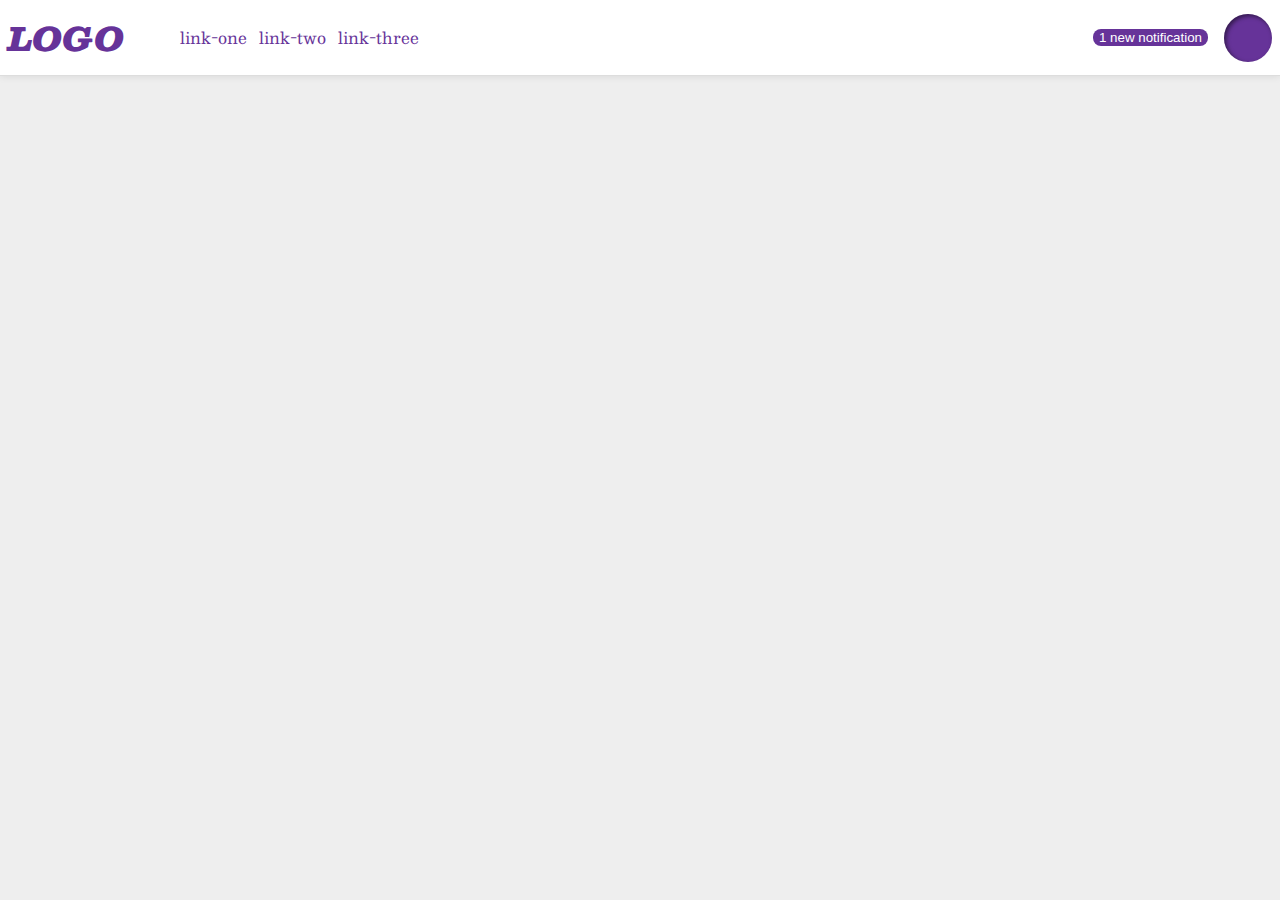
<file: flex/03-flex-header-2/index.html>
<!DOCTYPE html>
<html lang="en">
  <head>
    <meta charset="UTF-8">
    <meta http-equiv="X-UA-Compatible" content="IE=edge">
    <meta name="viewport" content="width=device-width, initial-scale=1.0">
    <title>Flex Header 2</title>
    <link rel="stylesheet" href="style.css">
  </head>
  <body>
    <div class="header">
      <div class = "left">
        <div class="logo">
        LOGO
        </div>
        <ul class="links">
          <li><a href="https://google.com">link-one</a></li>
          <li><a href="https://google.com">link-two</a></li>
          <li><a href="https://google.com">link-three</a></li>
        </ul>
      </div>
      
      <div class = "right">
        <button class="notifications">
        1 new notification
        </button>
        <div class="profile-image"></div>
      </div>
    </div>
  </body>
</html>
</file>
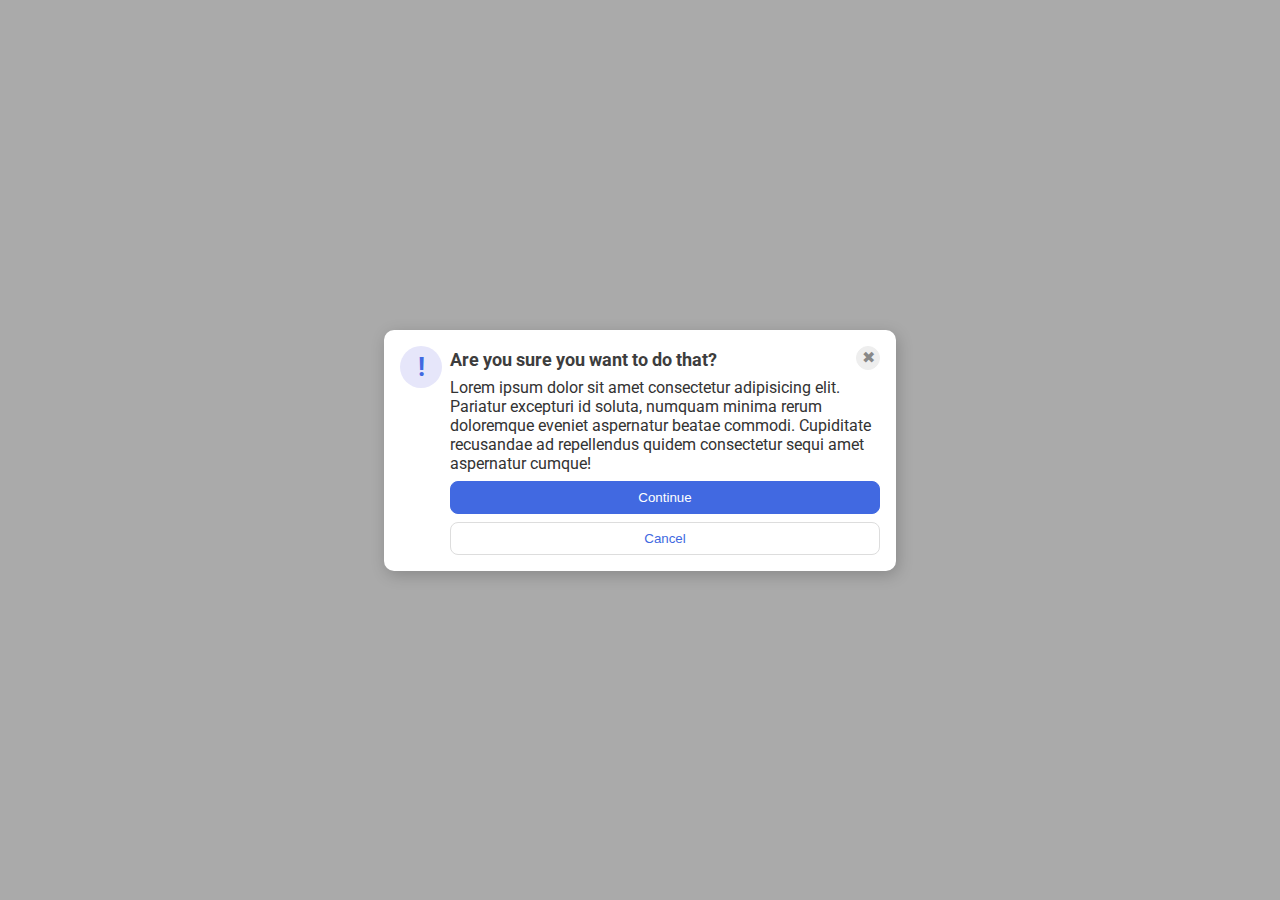
<file: flex/05-flex-modal/index.html>
<!DOCTYPE html>
<html lang="en">
  <head>
    <meta charset="UTF-8">
    <meta http-equiv="X-UA-Compatible" content="IE=edge">
    <meta name="viewport" content="width=device-width, initial-scale=1.0">
    <link rel="stylesheet" href="style.css">
    <title>Modal</title>
  </head>
  <body>
  <div class="modal">
    <div class="icon">!</div>
    <div class="items">    
      <div class="warning">
        <div class="header">Are you sure you want to do that?</div>
        <button class="close-button">✖</button>
      </div>
      <div class="text">Lorem ipsum dolor sit amet consectetur adipisicing elit. Pariatur excepturi id soluta, numquam minima rerum doloremque eveniet aspernatur beatae commodi. Cupiditate recusandae ad repellendus quidem consectetur sequi amet aspernatur cumque!</div>
  
        <button class="continue">Continue</button>
        <button class="cancel">Cancel</button>
      </div>
      </div>
    </div>
  </body>
</html>
</file>
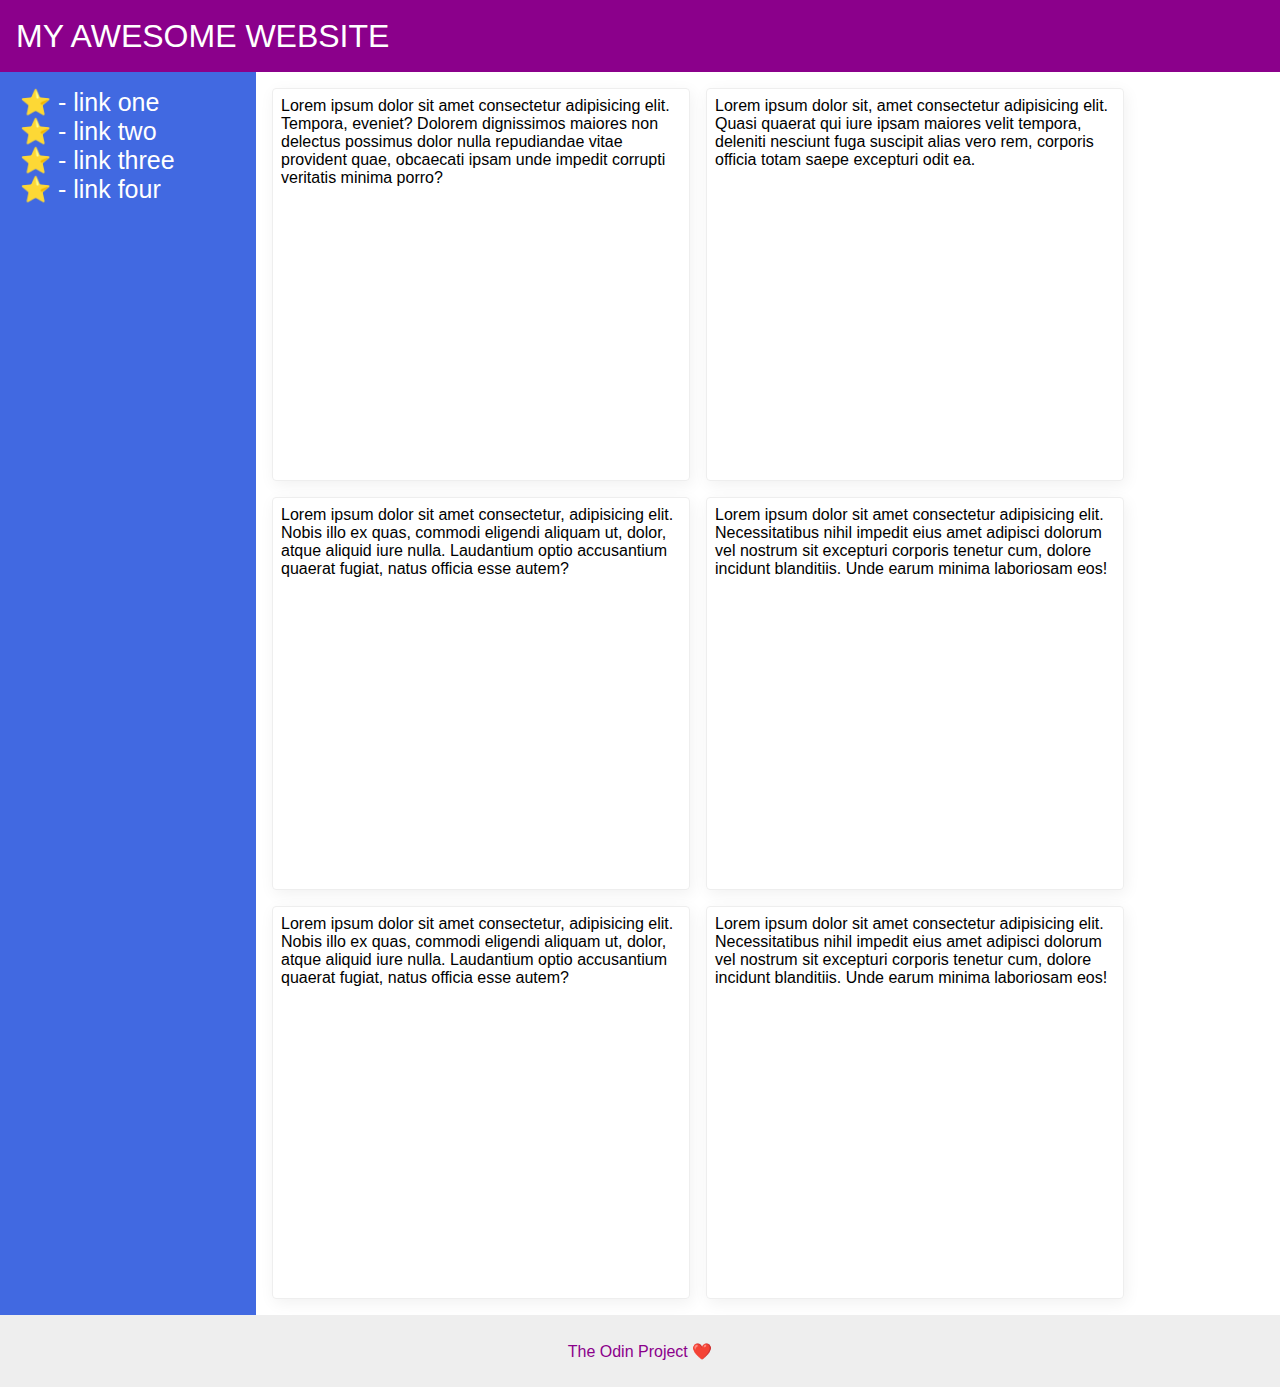
<file: flex/07-flex-layout-2/index.html>
<!DOCTYPE html>
<html lang="en">
  <head>
    <meta charset="UTF-8">
    <meta http-equiv="X-UA-Compatible" content="IE=edge">
    <meta name="viewport" content="width=device-width, initial-scale=1.0">
    <title>The Holy Grail</title>
    <link rel="stylesheet" href="style.css">
  </head>
  <body>
    <div class="header">
      MY AWESOME WEBSITE
    </div>
    
    <div class = "center">
      <div class="sidebar">
        <ul>
          <li><a href="#">⭐ - link one</a></li>
          <li><a href="#">⭐ - link two</a></li>
          <li><a href="#">⭐ - link three</a></li>
          <li><a href="#">⭐ - link four</a></li>
        </ul>
      </div>

      <div class="content"> 
        <div class="card">Lorem ipsum dolor sit amet consectetur adipisicing elit. Tempora, eveniet? Dolorem dignissimos maiores non delectus possimus dolor nulla repudiandae vitae provident quae, obcaecati ipsam unde impedit corrupti veritatis minima porro?</div>
        <div class="card">Lorem ipsum dolor sit, amet consectetur adipisicing elit. Quasi quaerat qui iure ipsam maiores velit tempora, deleniti nesciunt fuga suscipit alias vero rem, corporis officia totam saepe excepturi odit ea.</div>
        <div class="card">Lorem ipsum dolor sit amet consectetur, adipisicing elit. Nobis illo ex quas, commodi eligendi aliquam ut, dolor, atque aliquid iure nulla. Laudantium optio accusantium quaerat fugiat, natus officia esse autem?</div>
        <div class="card">Lorem ipsum dolor sit amet consectetur adipisicing elit. Necessitatibus nihil impedit eius amet adipisci dolorum vel nostrum sit excepturi corporis tenetur cum, dolore incidunt blanditiis. Unde earum minima laboriosam eos!</div>
        <div class="card">Lorem ipsum dolor sit amet consectetur, adipisicing elit. Nobis illo ex quas, commodi eligendi aliquam ut, dolor, atque aliquid iure nulla. Laudantium optio accusantium quaerat fugiat, natus officia esse autem?</div>
        <div class="card">Lorem ipsum dolor sit amet consectetur adipisicing elit. Necessitatibus nihil impedit eius amet adipisci dolorum vel nostrum sit excepturi corporis tenetur cum, dolore incidunt blanditiis. Unde earum minima laboriosam eos!</div>
      </div>
    </div>
    
    <div class="footer">
      The Odin Project ❤️
    </div>
  </body>
</html>
</file>
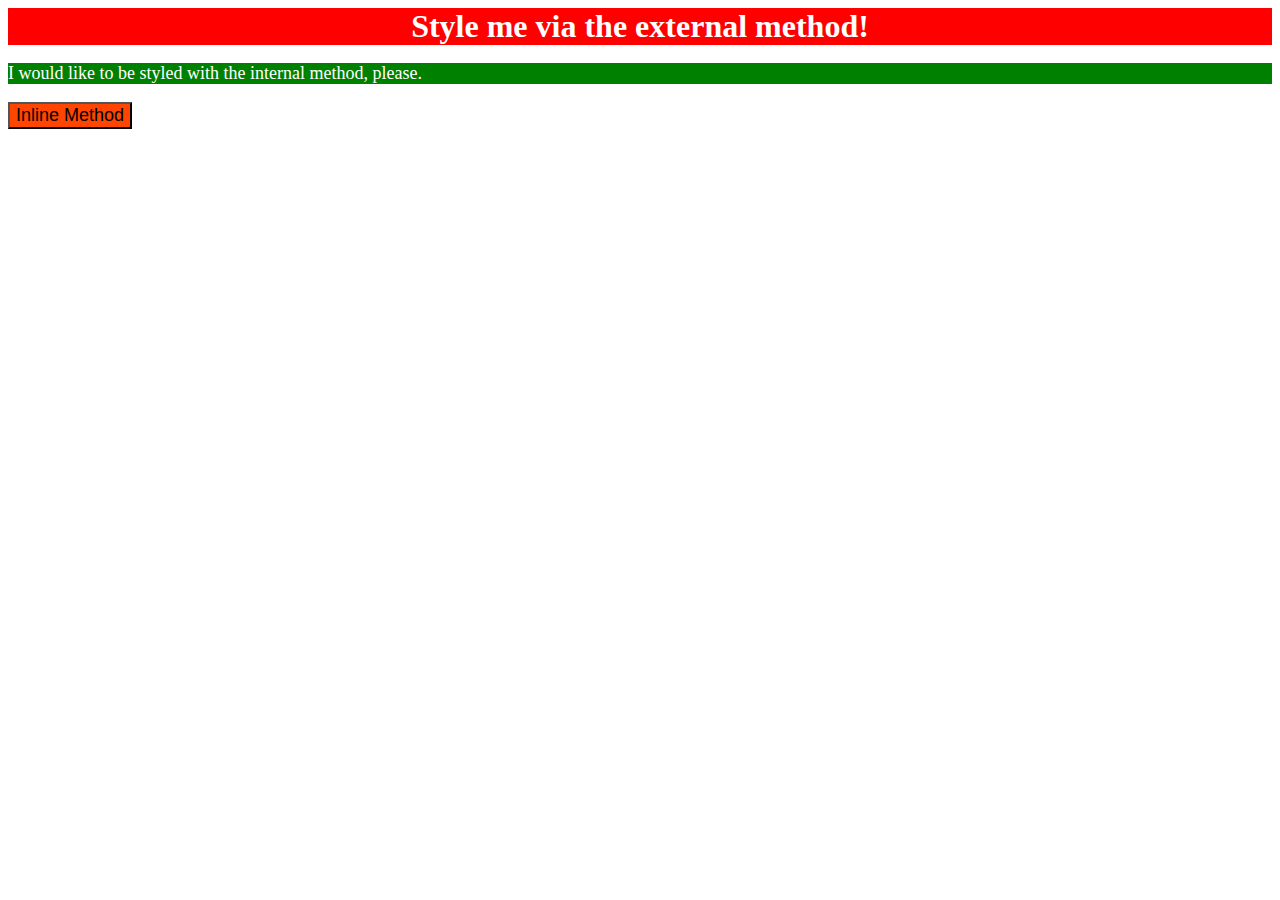
<file: foundations/01-css-methods/index.html>
<!DOCTYPE html>
<html lang="en">
  <head>
    <meta charset="UTF-8">
    <meta http-equiv="X-UA-Compatible" content="IE=edge">
    <meta name="viewport" content="width=device-width, initial-scale=1.0">
    <title>Methods for Adding CSS</title>
    <link rel ="stylesheet" href = "styles.css">
    <style>
    p {
      background-color: green;
      color: white;
      font-size: 18px;
    }
    </style>
    
  </head>
  <body>
    <div>Style me via the external method!</div>
    <p>I would like to be styled with the internal method, please.</p>
    <button style ="background-color:orangered; font-size:18px;" >Inline Method</button>
  </body>
</html>
</file>
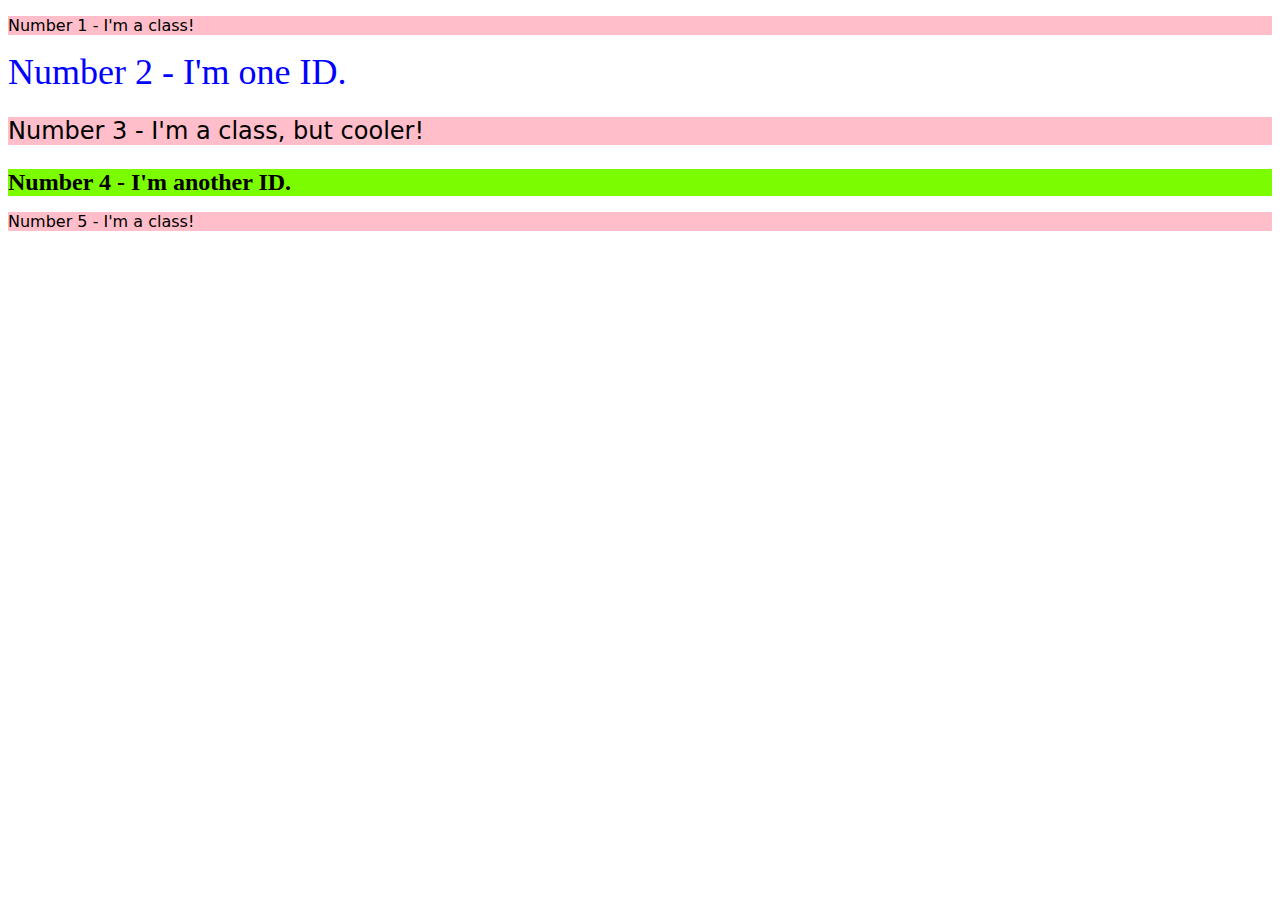
<file: foundations/02-class-id-selectors/index.html>
<!DOCTYPE html>
<html lang="en">
  <head>
    <meta charset="UTF-8">
    <meta http-equiv="X-UA-Compatible" content="IE=edge">
    <meta name="viewport" content="width=device-width, initial-scale=1.0">
    <title>Class and ID Selectors</title>
    <link rel="stylesheet" href="style.css">
  </head>
  <body>
    <p class ="oddNumber">Number 1 - I'm a class!</p>
    <div class = "classTwo" >Number 2 - I'm one ID.</div>
    <p class = "oddNumber" id ="thirdElement">Number 3 - I'm a class, but cooler!</p>
    <div class = "classFour" >Number 4 - I'm another ID.</div>
    <p class = "oddNumber">Number 5 - I'm a class!</p>
  </body>
</html>
</file>
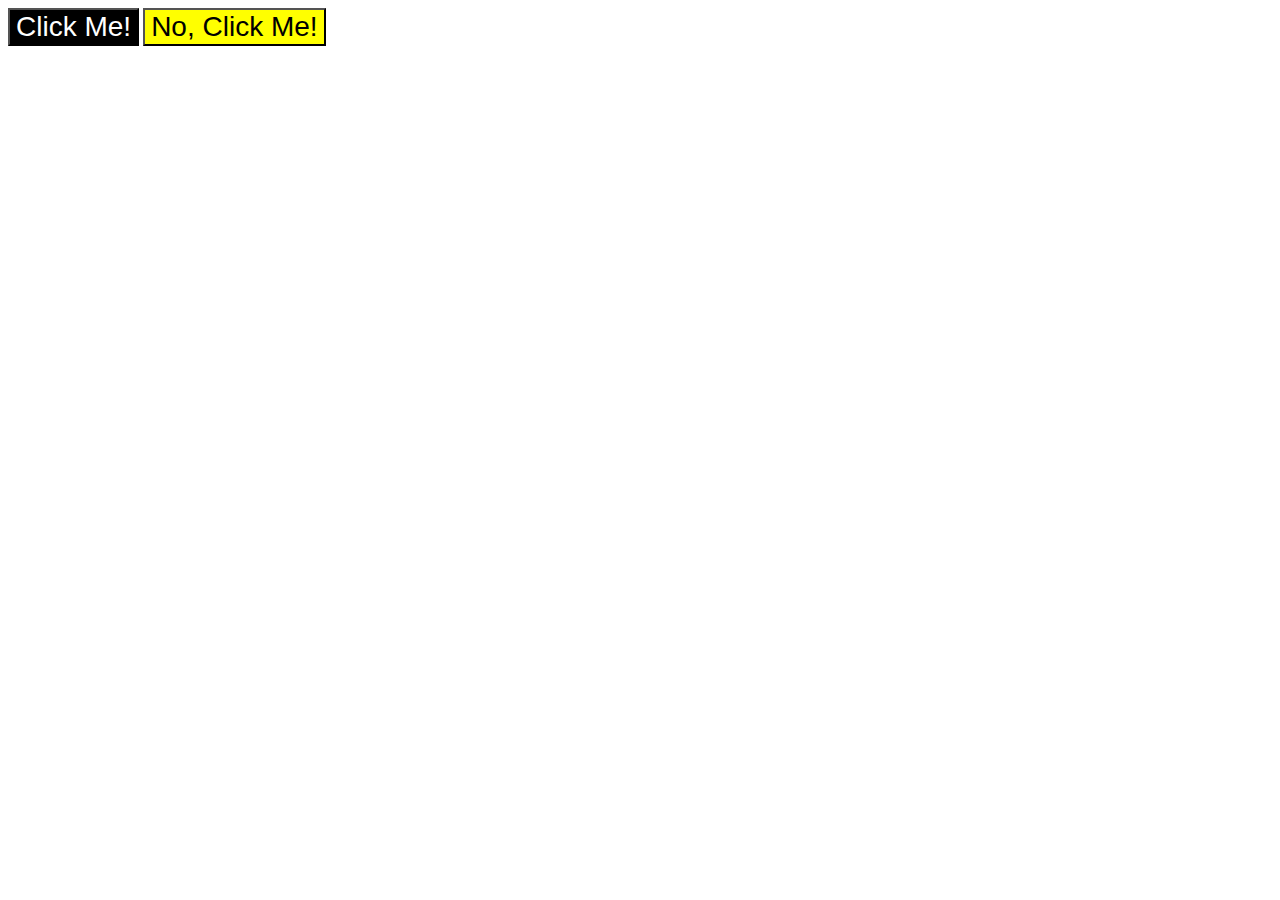
<file: foundations/03-grouping-selectors/index.html>
<!DOCTYPE html>
<html lang="en">
  <head>
    <meta charset="UTF-8">
    <meta http-equiv="X-UA-Compatible" content="IE=edge">
    <meta name="viewport" content="width=device-width, initial-scale=1.0">
    <title>Grouping Selectors</title>
    <link rel="stylesheet" href="style.css">
  </head>
  <body>
    <button class = "clickMe">Click Me!</button>
    <button class = "noClickMe">No, Click Me!</button>
  </body>
</html>
</file>
<file: flex/03-flex-header-2/style.css>
/* this is some magical font-importing.  
you'll learn about it later. */
@import url('https://fonts.googleapis.com/css2?family=Besley:ital,wght@0,400;1,900&display=swap');

body {
  margin: 0;
  background: #eee;
  font-family: Besley, serif;
}

.header {
  background: white;
  border-bottom: 1px solid #ddd;
  box-shadow: 0 0 8px rgba(0,0,0,.1);
  display:flex;
  padding: 8px;
  justify-content: space-between;
}

.profile-image {
  background: rebeccapurple;
  box-shadow: inset 2px 2px 4px rgba(0,0,0,.5);
  border-radius: 50%;
  width: 48px;
  height: 48px;
}

.logo {
  color: rebeccapurple;
  font-size: 32px;
  font-weight: 900;
  font-style: italic;
}

button {
  border: none;
  border-radius: 8px;
  background: rebeccapurple;
  color: white;

}

a {
  /* this removes the line under our links */
  text-decoration: none;
  color: rebeccapurple;
}

ul {
  list-style-type: none;
  display: flex;
  gap: 12px;
}

.left , .right {
  display:flex;
  gap: 16px;
  align-items: center;
}
</file>
<file: flex/05-flex-modal/style.css>
@import url('https://fonts.googleapis.com/css2?family=Roboto:wght@400;700&display=swap');

html, body {
  height: 100%;
}

body {
  font-family: Roboto, sans-serif;
  margin: 0;
  background: #aaa;
  color: #333;
  /* I'll give you this one for free lol */
  display: flex;
  align-items: center;
  justify-content: center;
}

.modal {
  display: flex;
  background: white;
  width: 480px;
  border-radius: 10px;
  box-shadow: 2px 4px 16px rgba(0,0,0,.2); 
  padding: 16px;
  gap: 8px;
}

.icon, .warning .items {
  display: flex;
  flex-direction: column;
}

.items {
  display: flex;
  flex-direction: column;
  gap: 8px;
}

.warning  {
  display: flex;
  justify-content: space-between;
  align-items: flex-end;
}

.header {
  font-weight: bold;
  font-size: 18px;
  color:#3d3d3d
}



.icon {
  color: royalblue;
  font-size: 26px;
  font-weight: 700;
  background: lavender;
  min-width: 42px;
  height: 42px;
  border-radius: 50%;
  display: flex;
  align-items: center;
  justify-content: center;
}

.close-button {
  background: #eee;
  border-radius: 50%;
  color: #888;
  font-weight: 400;
  font-size: 16px;
  height: 24px;
  width: 24px;
  display: flex;
  align-items: center;
  justify-content: center;
  border: 1px solid #eee;
  padding: 0;
}

button {
  cursor: pointer;
  padding: 8px 16px;
  border-radius: 8px;
}

button.continue {
  background: royalblue;
  border: 1px solid royalblue;
  color: white;
}

button.cancel {
  background: white;
  border: 1px solid #ddd;
  color: royalblue;
}
</file>
<file: flex/07-flex-layout-2/style.css>
body {
  font-family: -apple-system, BlinkMacSystemFont, 'Segoe UI', Roboto, Oxygen, Ubuntu, Cantarell, 'Open Sans', 'Helvetica Neue', sans-serif;
  margin: 0;
  min-height: 100vh;
  display: flex;
  flex-direction: column;
}

a {
  text-decoration: none;
  color: white;
  font-size: 25px;
}

ul {
  list-style-type: none;
  padding: 0;
}

.center {
  display: flex;
  flex-grow: 1;
  flex-direction: row;
  justify-content: space-between;
}

.header , .footer {
  display: flex;
  align-items: center;
}

.header {
  height: 72px;
  background: darkmagenta;
  color: white;
  font-size: 32px;
  font-weight: 900px;
  padding-left:16px;

}

.footer {
  height: 72px;
  background: #eee;
  color: darkmagenta;
  justify-content: center;
}

.sidebar {
  min-width: 20%;
  background: royalblue;
  box-sizing: border-box;
  padding:20px;
  padding-top:0px;
}

.card {
  display:flex;
  width: 400px;
  height: 375px;
  border: 1px solid #eee;
  box-shadow: 2px 4px 16px rgba(0,0,0,.06);
  border-radius: 4px;
  padding:8px;

}

.content {
  display: flex;
  flex-wrap:wrap;
  flex-direction: row;
  gap:16px;
  margin:16px;
}
</file>
<file: foundations/01-css-methods/styles.css>
div {
    color: white;
    background-color: red;
    font-size: 32px;
    text-align: center;
    font-weight: bold;
}
</file>
<file: foundations/02-class-id-selectors/style.css>
.oddNumber {
    font-family: "Verdana", "DejaVu Sans", "sans-serif";
    background-color: rgb(255, 190, 201);
}
.classTwo {
    color:blue;
    font-size: 36px;
}

.classFour {
    background-color: lawngreen;
    font-size: 24px;
    font-weight: bold;
}

#thirdElement {
    font-size: 24px;
}
</file>
<file: foundations/03-grouping-selectors/style.css>
.clickMe, .noClickMe {
    font-size: 28px;
    font: "Helvetica" "Times New Roman" "sans-serif";
}

.clickMe {
    background-color: black;
    color:white;
}

.noClickMe {
    background-color:yellow;
}
</file>
